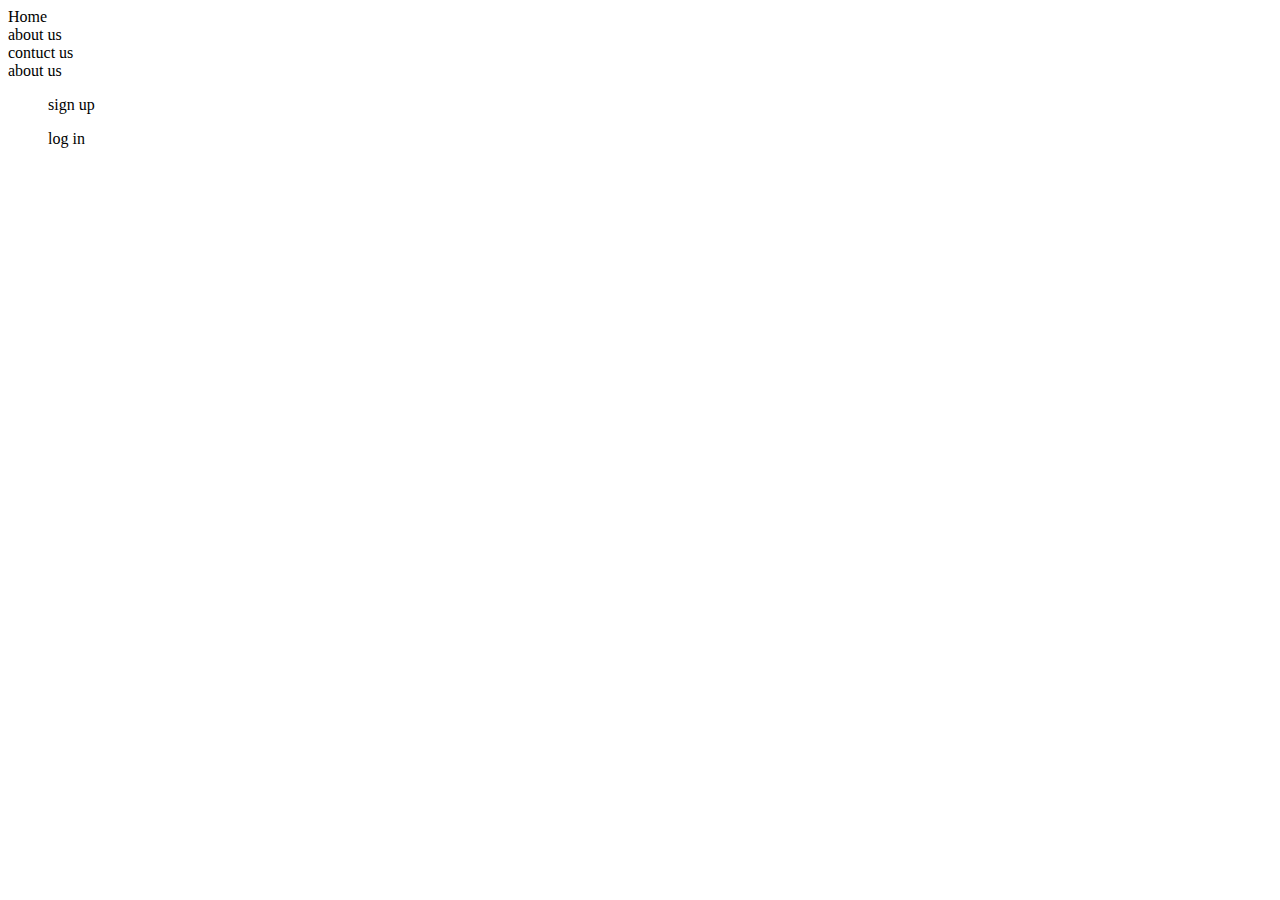
<file: index.html>
<!DOCTYPE html>
<html lang="en">
<head>
    <meta charset="UTF-8">
    <meta name="viewport" content="width=device-width, initial-scale=1.0">
    <title>Md saklinie</title>
</head>
<body>
    <nav>
        <li> Home</li>
        <li>about us</li>
        <li>contuct  us</li>
        <li>about us</li>
        <ul>sign up</ul>
        <ul>log in</ul>
        
    </nav>
    
</body>
</html>
</file>
